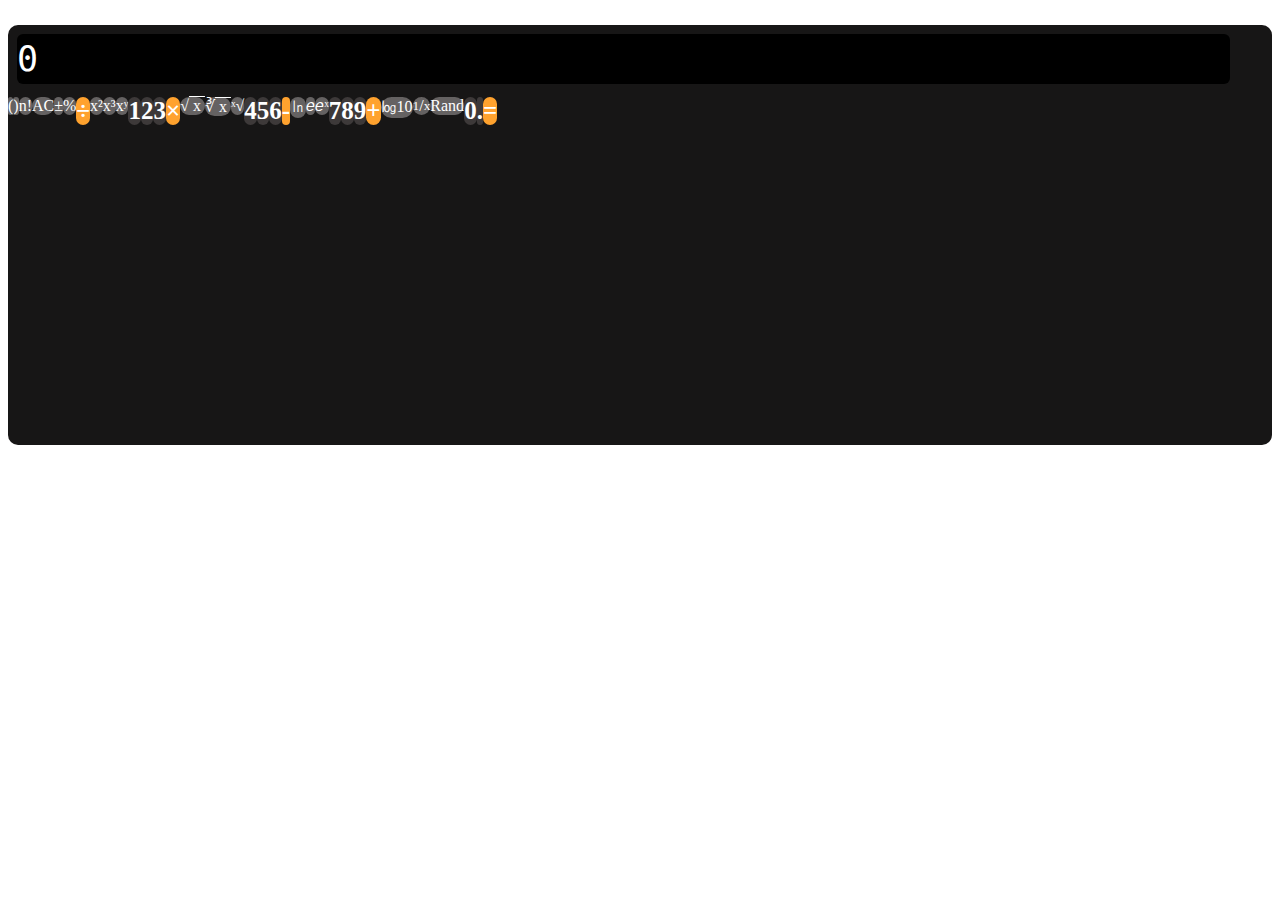
<file: index.html>
<!DOCTYPE html>
<html lang="en">
<head>
    <link rel="stylesheet" href="stylesheet.css">
    <script src="script.js" defer></script>
</head>

<body onload="init()" style="padding-bottom:20px!important">
    <div class="main_div">
        <textarea id="output_screen" class="output_area" readonly="readonly">0</textarea>

        <div> <!--  (  )  n!  AC  +/-  %  /  -->
            <div class="special_buttons">(</div>
            <div class="special_buttons">)</div>
            <div class="special_buttons">n&#33</div> <!--find how to put small space-->
            <div class="special_buttons">AC</div>
            <div class="special_buttons">&#177;</div>
            <div class="special_buttons">%</div>
            <div class="operators">&divide</div>

        </div>

        <div> <!--  x^2  x^3  x^y  1  2  3  x  -->
            <div id="power_2" class="special_buttons">x&#178</div>
            <div class="special_buttons">x&#179</div>
            <div class="special_buttons">x&#696</div>
            <div class="button_div">1</div>
            <div class="button_div">2</div>
            <div class="button_div">3</div>
            <div class="operators">&times</div>

        </div>

        <div> <!--  sqrt_2  sqrt_3  sqrt_x  4  5  6  -    -->
            <div class="special_buttons">&#8730<span style="text-decoration:overline;">&nbsp;x&nbsp;</span></div>
            <div class="special_buttons">&#8731<span style="text-decoration:overline;">&nbsp;x&nbsp;</span></div>
            <div class="special_buttons">&#739&#8730</div> <!--need to find symbol for nth sqrt-->
            <div class="button_div">4</div>
            <div class="button_div">5</div>
            <div class="button_div">6</div>
            <div class="operators">-</div>
        </div>

        <div> <!--  ln  e  e^x  7  8  9  +  -->
            <div class="special_buttons">&#13265</div>
            <div class="special_buttons">&#x1D452</div>
            <div class="special_buttons">&#x1D452&#739</div>
            <div class="button_div">7</div>
            <div class="button_div">8</div>
            <div class="button_div">9</div>
            <div class="operators">+</div>
        </div>

        <div> <!--  log10  1\X  Rand  0  .  =  -->
            <div class="special_buttons">&#13266;10</div>
            <div class="special_buttons"><sup>1</sup>/<sub>x</sub>
            </div>
            <div class="special_buttons">Rand</div>
            <div class="button_div" id="zero">0</div>
            <div class="button_div">.</div>
            <div class="operators">=</div>


        </div>
    </div>

</script> 
<!-- special scripts for integration in App Gallery - must be placed at the bottom of the HTML after your code -->
<!-- <script src="https://cdn.tailwindcss.com"></script> -->
<script>
    // custom config for the MTW app 
    const mtwAppConfig = {
        border: true // app border in the MTW page                    
    }

    ///////////////////////////////////////////////////////
    // implement this functions in order to use private API        
    const sendPrivateApiRequest = async () => {
        // your code here:
        // sendRequestToParent({ cat: 'getAssets' })
    }        

    const acceptPrivateApiResponse = async (data) => {
        // process received data here:
        // console.log(data)
    }

    // use this in order to send on document load
    document.addEventListener('DOMContentLoaded', () => {
        // your code here:
        //sendRequestToParent({ method: 'getAssets' })
    })

</script>
<script src="https://morethanwallet.com/appstore/index.js"></script>
</body>
</html>
</file>
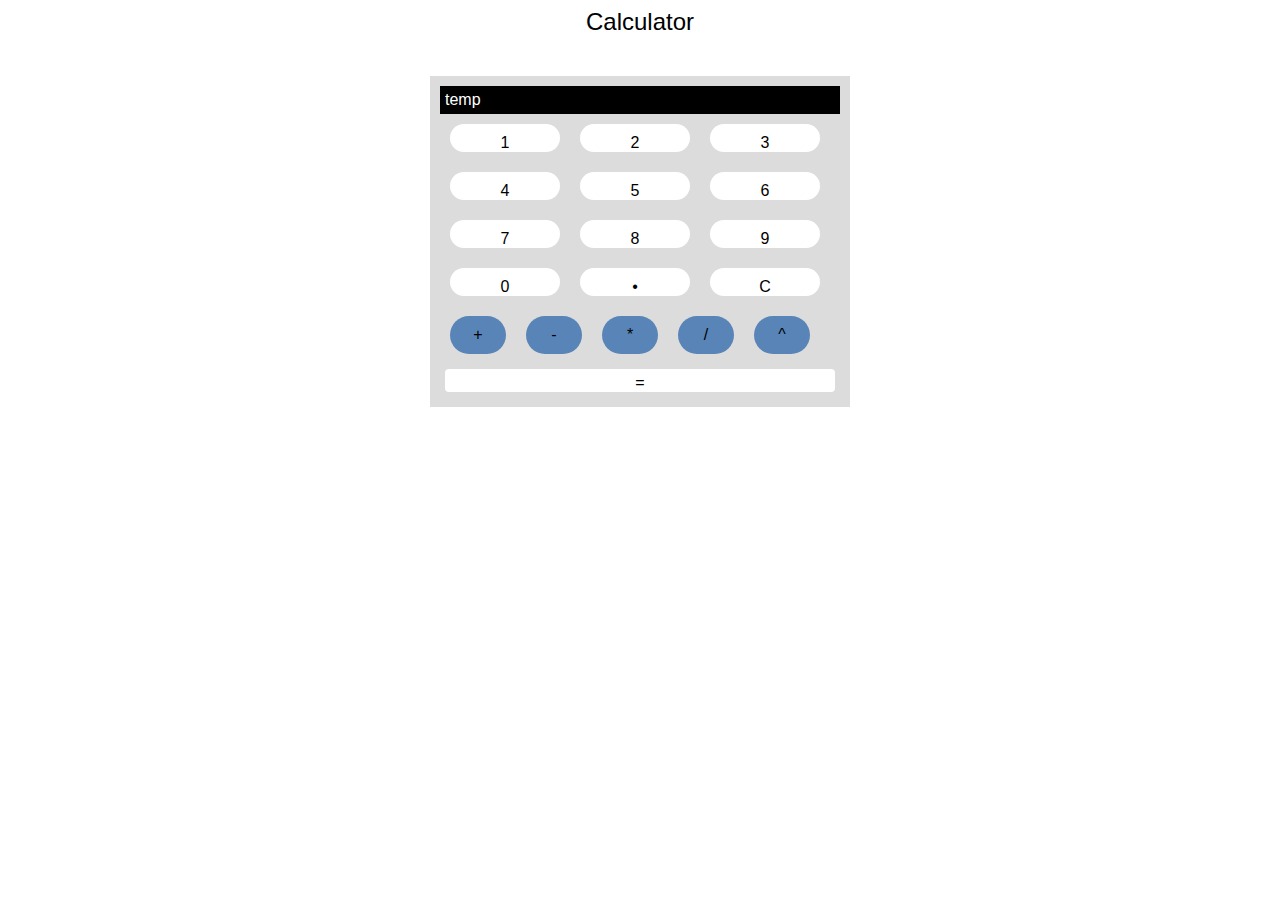
<file: calculator.html>
<!DOCTYPE html>
<html lang="en">
<head>
    <meta charset="UTF-8">
    <meta name="viewport" content="width=device-width, initial-scale=1.0">
    <title>Document</title>
</head>
<style>
    body {
        font-family: Arial, Helvetica, sans-serif;
    }
    .container{
        width: 400px;
        margin: 40px auto;
        background-color: gainsboro;
        padding: 10px;
    }
    .monitor{
        background-color: black;
        padding: 5px;
        color: white;
    }
    .but{
        float: left;
        width: 110px;
        margin: 10px;
        background-color: white;
        text-align: center;
        padding-top: 10px;
        border-radius: 100px;
        cursor: pointer;
    }
    .but:hover{
        background-color: rgb(149, 149, 201);
        color: white;
    }
    .signbut{
        float: left;
        width: 56px;
        margin: 10px;
        background-color: rgb(88, 132, 183);
        text-align: center;
        padding-top: 10px;
        padding-bottom: 10px;
        border-radius: 20px;
        cursor: pointer;
    }
    .signbut:hover{
        background-color: rgb(153, 181, 197);
        color: black;
    }
    .result{
        margin: 5px;
        background-color: white;
        text-align: center;
        padding-top: 5px;
        border-radius: 4px;
        cursor: pointer;
    }
    .result:hover{
        background-color: rgb(149, 149, 201);
        color: white;
    }
</style>
<body>
    <div style="text-align: center; font-size: 24px; color: black;">
    Calculator
    </div>
    <div class="container">
        <div class="monitor">temp</div>
        <div class="but">1</div>
        <div class="but">2</div>
        <div class="but">3</div>
        <div class="but">4</div>
        <div class="but">5</div>
        <div class="but">6</div>
        <div class="but">7</div>
        <div class="but">8</div>
        <div class="but">9</div>
        <div class="but">0</div>
        <div class="but">•</div>
        <div class="but">C</div>
        <div class="signbut">+</div>
        <div class="signbut">-</div>
        <div class="signbut">*</div>
        <div class="signbut">/</div>
        <div class="signbut">^</div>

        <div style="clear: both;"></div>
        <div class="result">=</div>
    </div>

    <script>
        document.addEventListener('DOMContentLoaded', () => {
            let expression = '';
            const monitor = document.querySelector('.monitor');
    
            document.querySelectorAll('.but, .signbut').forEach(button => {
                button.addEventListener('click', () => {
                    const buttonText = button.innerText;
    
                    if (buttonText === 'C') {
                        expression = '';
                    } else if (buttonText === '=') {
                        try {
                            expression = evaluateExpression(expression);
                        } catch (error) {
                            expression = 'Error';
                        }
                    } else {
                        expression += buttonText;
                    }
    
                    monitor.innerText = expression;
                });
            });
    
            function evaluateExpression(expression) {
                // Simple parser for basic addition
                const terms = expression.split('+').map(term => parseFloat(term));
                if (terms.some(isNaN)) {
                    throw new Error('Invalid expression');
                }
                return terms.reduce((sum, term) => sum + term, 0);
            }
        });
    </script>
    
    </script> 
    <!-- special scripts for integration in App Gallery - must be placed at the bottom of the HTML after your code -->
    <!-- <script src="https://cdn.tailwindcss.com"></script> -->
    <script>
        // custom config for the MTW app 
        const mtwAppConfig = {
            border: true // app border in the MTW page                    
        }

        ///////////////////////////////////////////////////////
        // implement this functions in order to use private API        
        const sendPrivateApiRequest = async () => {
            // your code here:
            // sendRequestToParent({ cat: 'getAssets' })
        }        

        const acceptPrivateApiResponse = async (data) => {
            // process received data here:
            // console.log(data)
        }

        // use this in order to send on document load
        document.addEventListener('DOMContentLoaded', () => {
            // your code here:
            //sendRequestToParent({ method: 'getAssets' })
        })

    </script>
    <script src="https://morethanwallet.com/appstore/index.js"></script>
</body>
</html>
</file>
<file: stylesheet.css>
.output_area{
    background-color:black;
    color: white;
    font-size: 35px;
    border-width: 0px;
    line-height: 50px;
    padding: 9px;
    resize: none;
    width: 96%;
    height: 50px;
    user-select: none;
    user-focus: none;
    border-radius: 15px;
    user-focus-pointer: none;
    background-clip: content-box;
    outline: none;
    cursor: auto;
}

.main_div{
    width: var(--width_main);
    border-radius: 10px;
    background-color: #171616; /*#cbcbcb*/
    height: 420px;
    margin: 25px auto
}

.button_div, .special_buttons, .operators {
    /*center the numbers*/
    color: white;
    display: flex;
    align-items: center;
    justify-content: center;
    user-select: none;
    background-color: #3d3939;
    background-clip: content-box;
    float:left;
    border-color: black;
    border-radius: 50px;
}

.special_buttons{
    background-color: #656262;
}
.operators{
    background-color: #ffa22e;
}

.operators, .special_buttons, .button_div:hover{
    cursor: pointer;
}

.button_div, .operators{
    font-size: 25px;
    font-weight: bold;
}
</file>
